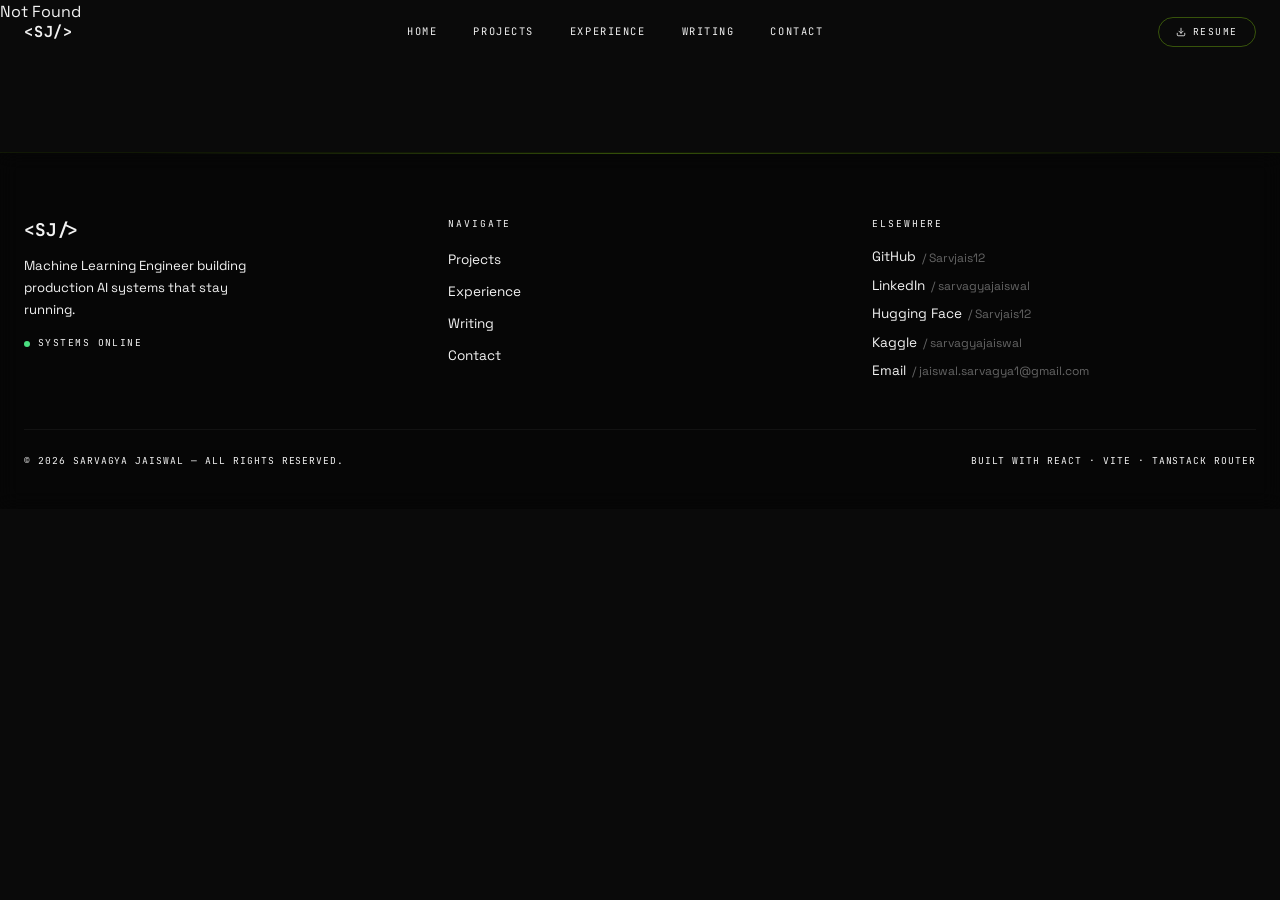
<file: index.html>
<!doctype html>
<html lang="en">
  <head>
    <meta charset="UTF-8" />
    <meta name="viewport" content="width=device-width, initial-scale=1.0" />
    <meta name="description" content="Sarvagya Jaiswal — Machine Learning Engineer. Building production AI systems: anomaly detection, RAG agents, computer vision, deployed live." />
    <meta property="og:title" content="Sarvagya Jaiswal — ML Engineer" />
    <meta property="og:description" content="Building production ML systems that stay running." />
    <meta property="og:type" content="website" />
    <meta name="twitter:card" content="summary_large_image" />
    <title>Sarvagya Jaiswal — ML Engineer</title>
    <link rel="icon" type="image/svg+xml" href="/favicon.svg" />
    <link rel="preconnect" href="https://fonts.googleapis.com" />
    <link rel="preconnect" href="https://fonts.gstatic.com" crossorigin />
    <script>
      // SPA routing redirect from 404.html
      (function() {
        var redirect = sessionStorage.redirect;
        delete sessionStorage.redirect;
        if (redirect && redirect !== location.href) {
          history.replaceState(null, null, redirect);
        }
      })();
    </script>
    <script type="module" crossorigin src="/assets/index-CLPbIf34.js"></script>
    <link rel="stylesheet" crossorigin href="/assets/index-EiNkLH3G.css">
  </head>
  <body>
    <div id="root"></div>
  </body>
</html>
</file>
<file: assets/index-EiNkLH3G.css>
@import"https://fonts.googleapis.com/css2?family=Space+Grotesk:wght@400;500;600;700;800&family=JetBrains+Mono:wght@400;500;700&display=swap";@layer theme,base,components,utilities;@layer theme{@theme default{ --font-sans: ui-sans-serif, system-ui, sans-serif, "Apple Color Emoji", "Segoe UI Emoji", "Segoe UI Symbol", "Noto Color Emoji"; --font-serif: ui-serif, Georgia, Cambria, "Times New Roman", Times, serif; --font-mono: ui-monospace, SFMono-Regular, Menlo, Monaco, Consolas, "Liberation Mono", "Courier New", monospace; --color-red-50: oklch(97.1% .013 17.38); --color-red-100: oklch(93.6% .032 17.717); --color-red-200: oklch(88.5% .062 18.334); --color-red-300: oklch(80.8% .114 19.571); --color-red-400: oklch(70.4% .191 22.216); --color-red-500: oklch(63.7% .237 25.331); --color-red-600: oklch(57.7% .245 27.325); --color-red-700: oklch(50.5% .213 27.518); --color-red-800: oklch(44.4% .177 26.899); --color-red-900: oklch(39.6% .141 25.723); --color-red-950: oklch(25.8% .092 26.042); --color-orange-50: oklch(98% .016 73.684); --color-orange-100: oklch(95.4% .038 75.164); --color-orange-200: oklch(90.1% .076 70.697); --color-orange-300: oklch(83.7% .128 66.29); --color-orange-400: oklch(75% .183 55.934); --color-orange-500: oklch(70.5% .213 47.604); --color-orange-600: oklch(64.6% .222 41.116); --color-orange-700: oklch(55.3% .195 38.402); --color-orange-800: oklch(47% .157 37.304); --color-orange-900: oklch(40.8% .123 38.172); --color-orange-950: oklch(26.6% .079 36.259); --color-amber-50: oklch(98.7% .022 95.277); --color-amber-100: oklch(96.2% .059 95.617); --color-amber-200: oklch(92.4% .12 95.746); --color-amber-300: oklch(87.9% .169 91.605); --color-amber-400: oklch(82.8% .189 84.429); --color-amber-500: oklch(76.9% .188 70.08); --color-amber-600: oklch(66.6% .179 58.318); --color-amber-700: oklch(55.5% .163 48.998); --color-amber-800: oklch(47.3% .137 46.201); --color-amber-900: oklch(41.4% .112 45.904); --color-amber-950: oklch(27.9% .077 45.635); --color-yellow-50: oklch(98.7% .026 102.212); --color-yellow-100: oklch(97.3% .071 103.193); --color-yellow-200: oklch(94.5% .129 101.54); --color-yellow-300: oklch(90.5% .182 98.111); --color-yellow-400: oklch(85.2% .199 91.936); --color-yellow-500: oklch(79.5% .184 86.047); --color-yellow-600: oklch(68.1% .162 75.834); --color-yellow-700: oklch(55.4% .135 66.442); --color-yellow-800: oklch(47.6% .114 61.907); --color-yellow-900: oklch(42.1% .095 57.708); --color-yellow-950: oklch(28.6% .066 53.813); --color-lime-50: oklch(98.6% .031 120.757); --color-lime-100: oklch(96.7% .067 122.328); --color-lime-200: oklch(93.8% .127 124.321); --color-lime-300: oklch(89.7% .196 126.665); --color-lime-400: oklch(84.1% .238 128.85); --color-lime-500: oklch(76.8% .233 130.85); --color-lime-600: oklch(64.8% .2 131.684); --color-lime-700: oklch(53.2% .157 131.589); --color-lime-800: oklch(45.3% .124 130.933); --color-lime-900: oklch(40.5% .101 131.063); --color-lime-950: oklch(27.4% .072 132.109); --color-green-50: oklch(98.2% .018 155.826); --color-green-100: oklch(96.2% .044 156.743); --color-green-200: oklch(92.5% .084 155.995); --color-green-300: oklch(87.1% .15 154.449); --color-green-400: oklch(79.2% .209 151.711); --color-green-500: oklch(72.3% .219 149.579); --color-green-600: oklch(62.7% .194 149.214); --color-green-700: oklch(52.7% .154 150.069); --color-green-800: oklch(44.8% .119 151.328); --color-green-900: oklch(39.3% .095 152.535); --color-green-950: oklch(26.6% .065 152.934); --color-emerald-50: oklch(97.9% .021 166.113); --color-emerald-100: oklch(95% .052 163.051); --color-emerald-200: oklch(90.5% .093 164.15); --color-emerald-300: oklch(84.5% .143 164.978); --color-emerald-400: oklch(76.5% .177 163.223); --color-emerald-500: oklch(69.6% .17 162.48); --color-emerald-600: oklch(59.6% .145 163.225); --color-emerald-700: oklch(50.8% .118 165.612); --color-emerald-800: oklch(43.2% .095 166.913); --color-emerald-900: oklch(37.8% .077 168.94); --color-emerald-950: oklch(26.2% .051 172.552); --color-teal-50: oklch(98.4% .014 180.72); --color-teal-100: oklch(95.3% .051 180.801); --color-teal-200: oklch(91% .096 180.426); --color-teal-300: oklch(85.5% .138 181.071); --color-teal-400: oklch(77.7% .152 181.912); --color-teal-500: oklch(70.4% .14 182.503); --color-teal-600: oklch(60% .118 184.704); --color-teal-700: oklch(51.1% .096 186.391); --color-teal-800: oklch(43.7% .078 188.216); --color-teal-900: oklch(38.6% .063 188.416); --color-teal-950: oklch(27.7% .046 192.524); --color-cyan-50: oklch(98.4% .019 200.873); --color-cyan-100: oklch(95.6% .045 203.388); --color-cyan-200: oklch(91.7% .08 205.041); --color-cyan-300: oklch(86.5% .127 207.078); --color-cyan-400: oklch(78.9% .154 211.53); --color-cyan-500: oklch(71.5% .143 215.221); --color-cyan-600: oklch(60.9% .126 221.723); --color-cyan-700: oklch(52% .105 223.128); --color-cyan-800: oklch(45% .085 224.283); --color-cyan-900: oklch(39.8% .07 227.392); --color-cyan-950: oklch(30.2% .056 229.695); --color-sky-50: oklch(97.7% .013 236.62); --color-sky-100: oklch(95.1% .026 236.824); --color-sky-200: oklch(90.1% .058 230.902); --color-sky-300: oklch(82.8% .111 230.318); --color-sky-400: oklch(74.6% .16 232.661); --color-sky-500: oklch(68.5% .169 237.323); --color-sky-600: oklch(58.8% .158 241.966); --color-sky-700: oklch(50% .134 242.749); --color-sky-800: oklch(44.3% .11 240.79); --color-sky-900: oklch(39.1% .09 240.876); --color-sky-950: oklch(29.3% .066 243.157); --color-blue-50: oklch(97% .014 254.604); --color-blue-100: oklch(93.2% .032 255.585); --color-blue-200: oklch(88.2% .059 254.128); --color-blue-300: oklch(80.9% .105 251.813); --color-blue-400: oklch(70.7% .165 254.624); --color-blue-500: oklch(62.3% .214 259.815); --color-blue-600: oklch(54.6% .245 262.881); --color-blue-700: oklch(48.8% .243 264.376); --color-blue-800: oklch(42.4% .199 265.638); --color-blue-900: oklch(37.9% .146 265.522); --color-blue-950: oklch(28.2% .091 267.935); --color-indigo-50: oklch(96.2% .018 272.314); --color-indigo-100: oklch(93% .034 272.788); --color-indigo-200: oklch(87% .065 274.039); --color-indigo-300: oklch(78.5% .115 274.713); --color-indigo-400: oklch(67.3% .182 276.935); --color-indigo-500: oklch(58.5% .233 277.117); --color-indigo-600: oklch(51.1% .262 276.966); --color-indigo-700: oklch(45.7% .24 277.023); --color-indigo-800: oklch(39.8% .195 277.366); --color-indigo-900: oklch(35.9% .144 278.697); --color-indigo-950: oklch(25.7% .09 281.288); --color-violet-50: oklch(96.9% .016 293.756); --color-violet-100: oklch(94.3% .029 294.588); --color-violet-200: oklch(89.4% .057 293.283); --color-violet-300: oklch(81.1% .111 293.571); --color-violet-400: oklch(70.2% .183 293.541); --color-violet-500: oklch(60.6% .25 292.717); --color-violet-600: oklch(54.1% .281 293.009); --color-violet-700: oklch(49.1% .27 292.581); --color-violet-800: oklch(43.2% .232 292.759); --color-violet-900: oklch(38% .189 293.745); --color-violet-950: oklch(28.3% .141 291.089); --color-purple-50: oklch(97.7% .014 308.299); --color-purple-100: oklch(94.6% .033 307.174); --color-purple-200: oklch(90.2% .063 306.703); --color-purple-300: oklch(82.7% .119 306.383); --color-purple-400: oklch(71.4% .203 305.504); --color-purple-500: oklch(62.7% .265 303.9); --color-purple-600: oklch(55.8% .288 302.321); --color-purple-700: oklch(49.6% .265 301.924); --color-purple-800: oklch(43.8% .218 303.724); --color-purple-900: oklch(38.1% .176 304.987); --color-purple-950: oklch(29.1% .149 302.717); --color-fuchsia-50: oklch(97.7% .017 320.058); --color-fuchsia-100: oklch(95.2% .037 318.852); --color-fuchsia-200: oklch(90.3% .076 319.62); --color-fuchsia-300: oklch(83.3% .145 321.434); --color-fuchsia-400: oklch(74% .238 322.16); --color-fuchsia-500: oklch(66.7% .295 322.15); --color-fuchsia-600: oklch(59.1% .293 322.896); --color-fuchsia-700: oklch(51.8% .253 323.949); --color-fuchsia-800: oklch(45.2% .211 324.591); --color-fuchsia-900: oklch(40.1% .17 325.612); --color-fuchsia-950: oklch(29.3% .136 325.661); --color-pink-50: oklch(97.1% .014 343.198); --color-pink-100: oklch(94.8% .028 342.258); --color-pink-200: oklch(89.9% .061 343.231); --color-pink-300: oklch(82.3% .12 346.018); --color-pink-400: oklch(71.8% .202 349.761); --color-pink-500: oklch(65.6% .241 354.308); --color-pink-600: oklch(59.2% .249 .584); --color-pink-700: oklch(52.5% .223 3.958); --color-pink-800: oklch(45.9% .187 3.815); --color-pink-900: oklch(40.8% .153 2.432); --color-pink-950: oklch(28.4% .109 3.907); --color-rose-50: oklch(96.9% .015 12.422); --color-rose-100: oklch(94.1% .03 12.58); --color-rose-200: oklch(89.2% .058 10.001); --color-rose-300: oklch(81% .117 11.638); --color-rose-400: oklch(71.2% .194 13.428); --color-rose-500: oklch(64.5% .246 16.439); --color-rose-600: oklch(58.6% .253 17.585); --color-rose-700: oklch(51.4% .222 16.935); --color-rose-800: oklch(45.5% .188 13.697); --color-rose-900: oklch(41% .159 10.272); --color-rose-950: oklch(27.1% .105 12.094); --color-slate-50: oklch(98.4% .003 247.858); --color-slate-100: oklch(96.8% .007 247.896); --color-slate-200: oklch(92.9% .013 255.508); --color-slate-300: oklch(86.9% .022 252.894); --color-slate-400: oklch(70.4% .04 256.788); --color-slate-500: oklch(55.4% .046 257.417); --color-slate-600: oklch(44.6% .043 257.281); --color-slate-700: oklch(37.2% .044 257.287); --color-slate-800: oklch(27.9% .041 260.031); --color-slate-900: oklch(20.8% .042 265.755); --color-slate-950: oklch(12.9% .042 264.695); --color-gray-50: oklch(98.5% .002 247.839); --color-gray-100: oklch(96.7% .003 264.542); --color-gray-200: oklch(92.8% .006 264.531); --color-gray-300: oklch(87.2% .01 258.338); --color-gray-400: oklch(70.7% .022 261.325); --color-gray-500: oklch(55.1% .027 264.364); --color-gray-600: oklch(44.6% .03 256.802); --color-gray-700: oklch(37.3% .034 259.733); --color-gray-800: oklch(27.8% .033 256.848); --color-gray-900: oklch(21% .034 264.665); --color-gray-950: oklch(13% .028 261.692); --color-zinc-50: oklch(98.5% 0 0); --color-zinc-100: oklch(96.7% .001 286.375); --color-zinc-200: oklch(92% .004 286.32); --color-zinc-300: oklch(87.1% .006 286.286); --color-zinc-400: oklch(70.5% .015 286.067); --color-zinc-500: oklch(55.2% .016 285.938); --color-zinc-600: oklch(44.2% .017 285.786); --color-zinc-700: oklch(37% .013 285.805); --color-zinc-800: oklch(27.4% .006 286.033); --color-zinc-900: oklch(21% .006 285.885); --color-zinc-950: oklch(14.1% .005 285.823); --color-neutral-50: oklch(98.5% 0 0); --color-neutral-100: oklch(97% 0 0); --color-neutral-200: oklch(92.2% 0 0); --color-neutral-300: oklch(87% 0 0); --color-neutral-400: oklch(70.8% 0 0); --color-neutral-500: oklch(55.6% 0 0); --color-neutral-600: oklch(43.9% 0 0); --color-neutral-700: oklch(37.1% 0 0); --color-neutral-800: oklch(26.9% 0 0); --color-neutral-900: oklch(20.5% 0 0); --color-neutral-950: oklch(14.5% 0 0); --color-stone-50: oklch(98.5% .001 106.423); --color-stone-100: oklch(97% .001 106.424); --color-stone-200: oklch(92.3% .003 48.717); --color-stone-300: oklch(86.9% .005 56.366); --color-stone-400: oklch(70.9% .01 56.259); --color-stone-500: oklch(55.3% .013 58.071); --color-stone-600: oklch(44.4% .011 73.639); --color-stone-700: oklch(37.4% .01 67.558); --color-stone-800: oklch(26.8% .007 34.298); --color-stone-900: oklch(21.6% .006 56.043); --color-stone-950: oklch(14.7% .004 49.25); --color-mauve-50: oklch(98.5% 0 0); --color-mauve-100: oklch(96% .003 325.6); --color-mauve-200: oklch(92.2% .005 325.62); --color-mauve-300: oklch(86.5% .012 325.68); --color-mauve-400: oklch(71.1% .019 323.02); --color-mauve-500: oklch(54.2% .034 322.5); --color-mauve-600: oklch(43.5% .029 321.78); --color-mauve-700: oklch(36.4% .029 323.89); --color-mauve-800: oklch(26.3% .024 320.12); --color-mauve-900: oklch(21.2% .019 322.12); --color-mauve-950: oklch(14.5% .008 326); --color-olive-50: oklch(98.8% .003 106.5); --color-olive-100: oklch(96.6% .005 106.5); --color-olive-200: oklch(93% .007 106.5); --color-olive-300: oklch(88% .011 106.6); --color-olive-400: oklch(73.7% .021 106.9); --color-olive-500: oklch(58% .031 107.3); --color-olive-600: oklch(46.6% .025 107.3); --color-olive-700: oklch(39.4% .023 107.4); --color-olive-800: oklch(28.6% .016 107.4); --color-olive-900: oklch(22.8% .013 107.4); --color-olive-950: oklch(15.3% .006 107.1); --color-mist-50: oklch(98.7% .002 197.1); --color-mist-100: oklch(96.3% .002 197.1); --color-mist-200: oklch(92.5% .005 214.3); --color-mist-300: oklch(87.2% .007 219.6); --color-mist-400: oklch(72.3% .014 214.4); --color-mist-500: oklch(56% .021 213.5); --color-mist-600: oklch(45% .017 213.2); --color-mist-700: oklch(37.8% .015 216); --color-mist-800: oklch(27.5% .011 216.9); --color-mist-900: oklch(21.8% .008 223.9); --color-mist-950: oklch(14.8% .004 228.8); --color-taupe-50: oklch(98.6% .002 67.8); --color-taupe-100: oklch(96% .002 17.2); --color-taupe-200: oklch(92.2% .005 34.3); --color-taupe-300: oklch(86.8% .007 39.5); --color-taupe-400: oklch(71.4% .014 41.2); --color-taupe-500: oklch(54.7% .021 43.1); --color-taupe-600: oklch(43.8% .017 39.3); --color-taupe-700: oklch(36.7% .016 35.7); --color-taupe-800: oklch(26.8% .011 36.5); --color-taupe-900: oklch(21.4% .009 43.1); --color-taupe-950: oklch(14.7% .004 49.3); --color-black: #000; --color-white: #fff; --spacing: .25rem; --breakpoint-sm: 40rem; --breakpoint-md: 48rem; --breakpoint-lg: 64rem; --breakpoint-xl: 80rem; --breakpoint-2xl: 96rem; --container-3xs: 16rem; --container-2xs: 18rem; --container-xs: 20rem; --container-sm: 24rem; --container-md: 28rem; --container-lg: 32rem; --container-xl: 36rem; --container-2xl: 42rem; --container-3xl: 48rem; --container-4xl: 56rem; --container-5xl: 64rem; --container-6xl: 72rem; --container-7xl: 80rem; --text-xs: .75rem; --text-xs--line-height: calc(1 / .75); --text-sm: .875rem; --text-sm--line-height: calc(1.25 / .875); --text-base: 1rem; --text-base--line-height: 1.5 ; --text-lg: 1.125rem; --text-lg--line-height: calc(1.75 / 1.125); --text-xl: 1.25rem; --text-xl--line-height: calc(1.75 / 1.25); --text-2xl: 1.5rem; --text-2xl--line-height: calc(2 / 1.5); --text-3xl: 1.875rem; --text-3xl--line-height: 1.2 ; --text-4xl: 2.25rem; --text-4xl--line-height: calc(2.5 / 2.25); --text-5xl: 3rem; --text-5xl--line-height: 1; --text-6xl: 3.75rem; --text-6xl--line-height: 1; --text-7xl: 4.5rem; --text-7xl--line-height: 1; --text-8xl: 6rem; --text-8xl--line-height: 1; --text-9xl: 8rem; --text-9xl--line-height: 1; --font-weight-thin: 100; --font-weight-extralight: 200; --font-weight-light: 300; --font-weight-normal: 400; --font-weight-medium: 500; --font-weight-semibold: 600; --font-weight-bold: 700; --font-weight-extrabold: 800; --font-weight-black: 900; --tracking-tighter: -.05em; --tracking-tight: -.025em; --tracking-normal: 0em; --tracking-wide: .025em; --tracking-wider: .05em; --tracking-widest: .1em; --leading-tight: 1.25; --leading-snug: 1.375; --leading-normal: 1.5; --leading-relaxed: 1.625; --leading-loose: 2; --radius-xs: .125rem; --radius-sm: .25rem; --radius-md: .375rem; --radius-lg: .5rem; --radius-xl: .75rem; --radius-2xl: 1rem; --radius-3xl: 1.5rem; --radius-4xl: 2rem; --shadow-2xs: 0 1px rgb(0 0 0 / .05); --shadow-xs: 0 1px 2px 0 rgb(0 0 0 / .05); --shadow-sm: 0 1px 3px 0 rgb(0 0 0 / .1), 0 1px 2px -1px rgb(0 0 0 / .1); --shadow-md: 0 4px 6px -1px rgb(0 0 0 / .1), 0 2px 4px -2px rgb(0 0 0 / .1); --shadow-lg: 0 10px 15px -3px rgb(0 0 0 / .1), 0 4px 6px -4px rgb(0 0 0 / .1); --shadow-xl: 0 20px 25px -5px rgb(0 0 0 / .1), 0 8px 10px -6px rgb(0 0 0 / .1); --shadow-2xl: 0 25px 50px -12px rgb(0 0 0 / .25); --inset-shadow-2xs: inset 0 1px rgb(0 0 0 / .05); --inset-shadow-xs: inset 0 1px 1px rgb(0 0 0 / .05); --inset-shadow-sm: inset 0 2px 4px rgb(0 0 0 / .05); --drop-shadow-xs: 0 1px 1px rgb(0 0 0 / .05); --drop-shadow-sm: 0 1px 2px rgb(0 0 0 / .15); --drop-shadow-md: 0 3px 3px rgb(0 0 0 / .12); --drop-shadow-lg: 0 4px 4px rgb(0 0 0 / .15); --drop-shadow-xl: 0 9px 7px rgb(0 0 0 / .1); --drop-shadow-2xl: 0 25px 25px rgb(0 0 0 / .15); --text-shadow-2xs: 0px 1px 0px rgb(0 0 0 / .15); --text-shadow-xs: 0px 1px 1px rgb(0 0 0 / .2); --text-shadow-sm: 0px 1px 0px rgb(0 0 0 / .075), 0px 1px 1px rgb(0 0 0 / .075), 0px 2px 2px rgb(0 0 0 / .075); --text-shadow-md: 0px 1px 1px rgb(0 0 0 / .1), 0px 1px 2px rgb(0 0 0 / .1), 0px 2px 4px rgb(0 0 0 / .1); --text-shadow-lg: 0px 1px 2px rgb(0 0 0 / .1), 0px 3px 2px rgb(0 0 0 / .1), 0px 4px 8px rgb(0 0 0 / .1); --ease-in: cubic-bezier(.4, 0, 1, 1); --ease-out: cubic-bezier(0, 0, .2, 1); --ease-in-out: cubic-bezier(.4, 0, .2, 1); --animate-spin: spin 1s linear infinite; --animate-ping: ping 1s cubic-bezier(0, 0, .2, 1) infinite; --animate-pulse: pulse 2s cubic-bezier(.4, 0, .6, 1) infinite; --animate-bounce: bounce 1s infinite; @keyframes spin { to { transform: rotate(360deg); } } @keyframes ping { 75%, 100% { transform: scale(2); opacity: 0; } } @keyframes pulse { 50% { opacity: .5; } } @keyframes bounce { 0%, 100% { transform: translateY(-25%); animation-timing-function: cubic-bezier(.8, 0, 1, 1); } 50% { transform: none; animation-timing-function: cubic-bezier(0, 0, .2, 1); } } --blur-xs: 4px; --blur-sm: 8px; --blur-md: 12px; --blur-lg: 16px; --blur-xl: 24px; --blur-2xl: 40px; --blur-3xl: 64px; --perspective-dramatic: 100px; --perspective-near: 300px; --perspective-normal: 500px; --perspective-midrange: 800px; --perspective-distant: 1200px; --aspect-video: 16 / 9; --default-transition-duration: .15s; --default-transition-timing-function: cubic-bezier(.4, 0, .2, 1); --default-font-family: --theme(--font-sans, initial); --default-font-feature-settings: --theme( --font-sans--font-feature-settings, initial ); --default-font-variation-settings: --theme( --font-sans--font-variation-settings, initial ); --default-mono-font-family: --theme(--font-mono, initial); --default-mono-font-feature-settings: --theme( --font-mono--font-feature-settings, initial ); --default-mono-font-variation-settings: --theme( --font-mono--font-variation-settings, initial ); }@theme default inline reference{ --blur: 8px; --shadow: 0 1px 3px 0 rgb(0 0 0 / .1), 0 1px 2px -1px rgb(0 0 0 / .1); --shadow-inner: inset 0 2px 4px 0 rgb(0 0 0 / .05); --drop-shadow: 0 1px 2px rgb(0 0 0 / .1), 0 1px 1px rgb(0 0 0 / .06); --radius: .25rem; --max-width-prose: 65ch; }}@layer base{*,:after,:before,::backdrop,::file-selector-button{box-sizing:border-box;margin:0;padding:0;border:0 solid}html,:host{line-height:1.5;-webkit-text-size-adjust:100%;tab-size:4;font-family:--theme(--default-font-family,ui-sans-serif,system-ui,sans-serif,"Apple Color Emoji","Segoe UI Emoji","Segoe UI Symbol","Noto Color Emoji");font-feature-settings:--theme(--default-font-feature-settings,normal);font-variation-settings:--theme(--default-font-variation-settings,normal);-webkit-tap-highlight-color:transparent}hr{height:0;color:inherit;border-top-width:1px}abbr:where([title]){-webkit-text-decoration:underline dotted;text-decoration:underline dotted}h1,h2,h3,h4,h5,h6{font-size:inherit;font-weight:inherit}a{color:inherit;-webkit-text-decoration:inherit;text-decoration:inherit}b,strong{font-weight:bolder}code,kbd,samp,pre{font-family:--theme(--default-mono-font-family,ui-monospace,SFMono-Regular,Menlo,Monaco,Consolas,"Liberation Mono","Courier New",monospace);font-feature-settings:--theme(--default-mono-font-feature-settings,normal);font-variation-settings:--theme(--default-mono-font-variation-settings,normal);font-size:1em}small{font-size:80%}sub,sup{font-size:75%;line-height:0;position:relative;vertical-align:baseline}sub{bottom:-.25em}sup{top:-.5em}table{text-indent:0;border-color:inherit;border-collapse:collapse}:-moz-focusring{outline:auto}progress{vertical-align:baseline}summary{display:list-item}ol,ul,menu{list-style:none}img,svg,video,canvas,audio,iframe,embed,object{display:block;vertical-align:middle}img,video{max-width:100%;height:auto}button,input,select,optgroup,textarea,::file-selector-button{font:inherit;font-feature-settings:inherit;font-variation-settings:inherit;letter-spacing:inherit;color:inherit;border-radius:0;background-color:transparent;opacity:1}:where(select:is([multiple],[size])) optgroup{font-weight:bolder}:where(select:is([multiple],[size])) optgroup option{padding-inline-start:20px}::file-selector-button{margin-inline-end:4px}::placeholder{opacity:1}@supports (not (-webkit-appearance: -apple-pay-button)) or (contain-intrinsic-size: 1px){::placeholder{color:color-mix(in oklab,currentcolor 50%,transparent)}}textarea{resize:vertical}::-webkit-search-decoration{-webkit-appearance:none}::-webkit-date-and-time-value{min-height:1lh;text-align:inherit}::-webkit-datetime-edit{display:inline-flex}::-webkit-datetime-edit-fields-wrapper{padding:0}::-webkit-datetime-edit,::-webkit-datetime-edit-year-field,::-webkit-datetime-edit-month-field,::-webkit-datetime-edit-day-field,::-webkit-datetime-edit-hour-field,::-webkit-datetime-edit-minute-field,::-webkit-datetime-edit-second-field,::-webkit-datetime-edit-millisecond-field,::-webkit-datetime-edit-meridiem-field{padding-block:0}::-webkit-calendar-picker-indicator{line-height:1}:-moz-ui-invalid{box-shadow:none}button,input:where([type=button],[type=reset],[type=submit]),::file-selector-button{appearance:button}::-webkit-inner-spin-button,::-webkit-outer-spin-button{height:auto}[hidden]:where(:not([hidden=until-found])){display:none!important}}@layer utilities{@tailwind utilities;}@property --tw-animation-delay{syntax:"*";inherits:false;initial-value:0s}@property --tw-animation-direction{syntax:"*";inherits:false;initial-value:normal}@property --tw-animation-duration{syntax:"*";inherits:false}@property --tw-animation-fill-mode{syntax:"*";inherits:false;initial-value:none}@property --tw-animation-iteration-count{syntax:"*";inherits:false;initial-value:1}@property --tw-enter-blur{syntax:"*";inherits:false;initial-value:0}@property --tw-enter-opacity{syntax:"*";inherits:false;initial-value:1}@property --tw-enter-rotate{syntax:"*";inherits:false;initial-value:0}@property --tw-enter-scale{syntax:"*";inherits:false;initial-value:1}@property --tw-enter-translate-x{syntax:"*";inherits:false;initial-value:0}@property --tw-enter-translate-y{syntax:"*";inherits:false;initial-value:0}@property --tw-exit-blur{syntax:"*";inherits:false;initial-value:0}@property --tw-exit-opacity{syntax:"*";inherits:false;initial-value:1}@property --tw-exit-rotate{syntax:"*";inherits:false;initial-value:0}@property --tw-exit-scale{syntax:"*";inherits:false;initial-value:1}@property --tw-exit-translate-x{syntax:"*";inherits:false;initial-value:0}@property --tw-exit-translate-y{syntax:"*";inherits:false;initial-value:0}@theme inline{--animation-delay-0: 0s; --animation-delay-75: 75ms; --animation-delay-100: .1s; --animation-delay-150: .15s; --animation-delay-200: .2s; --animation-delay-300: .3s; --animation-delay-500: .5s; --animation-delay-700: .7s; --animation-delay-1000: 1s; --animation-repeat-0: 0; --animation-repeat-1: 1; --animation-repeat-infinite: infinite; --animation-direction-normal: normal; --animation-direction-reverse: reverse; --animation-direction-alternate: alternate; --animation-direction-alternate-reverse: alternate-reverse; --animation-fill-mode-none: none; --animation-fill-mode-forwards: forwards; --animation-fill-mode-backwards: backwards; --animation-fill-mode-both: both; --percentage-0: 0; --percentage-5: .05; --percentage-10: .1; --percentage-15: .15; --percentage-20: .2; --percentage-25: .25; --percentage-30: .3; --percentage-35: .35; --percentage-40: .4; --percentage-45: .45; --percentage-50: .5; --percentage-55: .55; --percentage-60: .6; --percentage-65: .65; --percentage-70: .7; --percentage-75: .75; --percentage-80: .8; --percentage-85: .85; --percentage-90: .9; --percentage-95: .95; --percentage-100: 1; --percentage-translate-full: 1; --animate-in: enter var(--tw-animation-duration,var(--tw-duration,.15s))var(--tw-ease,ease)var(--tw-animation-delay,0s)var(--tw-animation-iteration-count,1)var(--tw-animation-direction,normal)var(--tw-animation-fill-mode,none); --animate-out: exit var(--tw-animation-duration,var(--tw-duration,.15s))var(--tw-ease,ease)var(--tw-animation-delay,0s)var(--tw-animation-iteration-count,1)var(--tw-animation-direction,normal)var(--tw-animation-fill-mode,none); @keyframes enter { from { opacity: var(--tw-enter-opacity,1); transform: translate3d(var(--tw-enter-translate-x,0),var(--tw-enter-translate-y,0),0)scale3d(var(--tw-enter-scale,1),var(--tw-enter-scale,1),var(--tw-enter-scale,1))rotate(var(--tw-enter-rotate,0)); filter: blur(var(--tw-enter-blur,0)); }}@keyframes exit { to { opacity: var(--tw-exit-opacity,1); transform: translate3d(var(--tw-exit-translate-x,0),var(--tw-exit-translate-y,0),0)scale3d(var(--tw-exit-scale,1),var(--tw-exit-scale,1),var(--tw-exit-scale,1))rotate(var(--tw-exit-rotate,0)); filter: blur(var(--tw-exit-blur,0)); }}--animate-accordion-down: accordion-down var(--tw-animation-duration,var(--tw-duration,.2s))var(--tw-ease,ease-out)var(--tw-animation-delay,0s)var(--tw-animation-iteration-count,1)var(--tw-animation-direction,normal)var(--tw-animation-fill-mode,none); --animate-accordion-up: accordion-up var(--tw-animation-duration,var(--tw-duration,.2s))var(--tw-ease,ease-out)var(--tw-animation-delay,0s)var(--tw-animation-iteration-count,1)var(--tw-animation-direction,normal)var(--tw-animation-fill-mode,none); --animate-collapsible-down: collapsible-down var(--tw-animation-duration,var(--tw-duration,.2s))var(--tw-ease,ease-out)var(--tw-animation-delay,0s)var(--tw-animation-iteration-count,1)var(--tw-animation-direction,normal)var(--tw-animation-fill-mode,none); --animate-collapsible-up: collapsible-up var(--tw-animation-duration,var(--tw-duration,.2s))var(--tw-ease,ease-out)var(--tw-animation-delay,0s)var(--tw-animation-iteration-count,1)var(--tw-animation-direction,normal)var(--tw-animation-fill-mode,none); @keyframes accordion-down { from { height: 0; }to { height: var(--radix-accordion-content-height,var(--bits-accordion-content-height,var(--reka-accordion-content-height,var(--kb-accordion-content-height,var(--ngp-accordion-content-height,auto))))); }}@keyframes accordion-up { from { height: var(--radix-accordion-content-height,var(--bits-accordion-content-height,var(--reka-accordion-content-height,var(--kb-accordion-content-height,var(--ngp-accordion-content-height,auto))))); }to { height: 0; }}@keyframes collapsible-down { from { height: 0; }to { height: var(--radix-collapsible-content-height,var(--bits-collapsible-content-height,var(--reka-collapsible-content-height,var(--kb-collapsible-content-height,auto)))); }}@keyframes collapsible-up { from { height: var(--radix-collapsible-content-height,var(--bits-collapsible-content-height,var(--reka-collapsible-content-height,var(--kb-collapsible-content-height,auto)))); }to { height: 0; }}--animate-caret-blink: caret-blink 1.25s ease-out infinite; @keyframes caret-blink { 0%,70%,100% { opacity: 1; }20%,50% { opacity: 0; }}}@utility animation-duration-*{--tw-animation-duration: calc(--value(number)*1ms) ; --tw-animation-duration: --value(--animation-duration-*,[duration],"initial",[*]); animation-duration: calc(--value(number)*1ms) ; animation-duration: --value(--animation-duration-*,[duration],"initial",[*]);}@utility delay-*{animation-delay: calc(--value(number)*1ms) ; animation-delay: --value(--animation-delay-*,[duration],"initial",[*]); --tw-animation-delay: calc(--value(number)*1ms) ; --tw-animation-delay: --value(--animation-delay-*,[duration],"initial",[*]);}@utility repeat-*{animation-iteration-count: --value(--animation-repeat-*,number,"initial",[*]); --tw-animation-iteration-count: --value(--animation-repeat-*,number,"initial",[*]);}@utility direction-*{animation-direction: --value(--animation-direction-*,"initial",[*]); --tw-animation-direction: --value(--animation-direction-*,"initial",[*]);}@utility fill-mode-*{animation-fill-mode: --value(--animation-fill-mode-*,"initial",[*]); --tw-animation-fill-mode: --value(--animation-fill-mode-*,"initial",[*]);}@utility running{animation-play-state: running;}@utility paused{animation-play-state: paused;}@utility play-state-*{animation-play-state: --value("initial",[*]);}@utility blur-in{--tw-enter-blur: 20px;}@utility blur-in-*{--tw-enter-blur: calc(--value(number)*1px) ; --tw-enter-blur: --value(--blur-*,[*]);}@utility blur-out{--tw-exit-blur: 20px;}@utility blur-out-*{--tw-exit-blur: calc(--value(number)*1px) ; --tw-exit-blur: --value(--blur-*,[*]);}@utility fade-in{--tw-enter-opacity: 0;}@utility fade-in-*{--tw-enter-opacity: calc(--value(number)*.01) ; --tw-enter-opacity: --value(--percentage-*,[*]);}@utility fade-out{--tw-exit-opacity: 0;}@utility fade-out-*{--tw-exit-opacity: calc(--value(number)*.01) ; --tw-exit-opacity: --value(--percentage-*,[*]);}@utility zoom-in{--tw-enter-scale: 0;}@utility zoom-in-*{--tw-enter-scale: calc(--value(number)*1%) ; --tw-enter-scale: --value(ratio) ; --tw-enter-scale: --value(--percentage-*,[*]);}@utility -zoom-in-*{--tw-enter-scale: calc(--value(number)*-1%) ; --tw-enter-scale: calc(--value(ratio)*-1) ; --tw-enter-scale: --value(--percentage-*,[*]);}@utility zoom-out{--tw-exit-scale: 0;}@utility zoom-out-*{--tw-exit-scale: calc(--value(number)*1%) ; --tw-exit-scale: --value(ratio) ; --tw-exit-scale: --value(--percentage-*,[*]);}@utility -zoom-out-*{--tw-exit-scale: calc(--value(number)*-1%) ; --tw-exit-scale: calc(--value(ratio)*-1) ; --tw-exit-scale: --value(--percentage-*,[*]);}@utility spin-in{--tw-enter-rotate: 30deg;}@utility spin-in-*{--tw-enter-rotate: calc(--value(number)*1deg) ; --tw-enter-rotate: calc(--value(ratio)*360deg) ; --tw-enter-rotate: --value(--rotate-*,[*]);}@utility -spin-in{--tw-enter-rotate: -30deg;}@utility -spin-in-*{--tw-enter-rotate: calc(--value(number)*-1deg) ; --tw-enter-rotate: calc(--value(ratio)*-360deg) ; --tw-enter-rotate: --value(--rotate-*,[*]);}@utility spin-out{--tw-exit-rotate: 30deg;}@utility spin-out-*{--tw-exit-rotate: calc(--value(number)*1deg) ; --tw-exit-rotate: calc(--value(ratio)*360deg) ; --tw-exit-rotate: --value(--rotate-*,[*]);}@utility -spin-out{--tw-exit-rotate: -30deg;}@utility -spin-out-*{--tw-exit-rotate: calc(--value(number)*-1deg) ; --tw-exit-rotate: calc(--value(ratio)*-360deg) ; --tw-exit-rotate: --value(--rotate-*,[*]);}@utility slide-in-from-top{--tw-enter-translate-y: -100%;}@utility slide-in-from-top-*{--tw-enter-translate-y: calc(--value(integer)*var(--spacing)*-1); --tw-enter-translate-y: calc(--value(--percentage-*,--percentage-translate-*)*-100%) ; --tw-enter-translate-y: calc(--value(ratio)*-100%) ; --tw-enter-translate-y: calc(--value(--translate-*,[percentage],[length])*-1) ;}@utility slide-in-from-bottom{--tw-enter-translate-y: 100%;}@utility slide-in-from-bottom-*{--tw-enter-translate-y: calc(--value(integer)*var(--spacing)); --tw-enter-translate-y: calc(--value(--percentage-*,--percentage-translate-*)*100%) ; --tw-enter-translate-y: calc(--value(ratio)*100%) ; --tw-enter-translate-y: --value(--translate-*,[percentage],[length]);}@utility slide-in-from-left{--tw-enter-translate-x: -100%;}@utility slide-in-from-left-*{--tw-enter-translate-x: calc(--value(integer)*var(--spacing)*-1); --tw-enter-translate-x: calc(--value(--percentage-*,--percentage-translate-*)*-100%) ; --tw-enter-translate-x: calc(--value(ratio)*-100%) ; --tw-enter-translate-x: calc(--value(--translate-*,[percentage],[length])*-1) ;}@utility slide-in-from-right{--tw-enter-translate-x: 100%;}@utility slide-in-from-right-*{--tw-enter-translate-x: calc(--value(integer)*var(--spacing)); --tw-enter-translate-x: calc(--value(--percentage-*,--percentage-translate-*)*100%) ; --tw-enter-translate-x: calc(--value(ratio)*100%) ; --tw-enter-translate-x: --value(--translate-*,[percentage],[length]);}@utility slide-in-from-start{&:dir(ltr){ --tw-enter-translate-x: -100%; }&:dir(rtl){ --tw-enter-translate-x: 100%; }}@utility slide-in-from-start-*{&:where(:dir(ltr),[dir="ltr"],[dir="ltr"]*){ --tw-enter-translate-x: calc(--value(integer)*var(--spacing)*-1); --tw-enter-translate-x: calc(--value(--percentage-*,--percentage-translate-*)*-100%) ; --tw-enter-translate-x: calc(--value(ratio)*-100%) ; --tw-enter-translate-x: calc(--value(--translate-*,[percentage],[length])*-1) ; }&:where(:dir(rtl),[dir="rtl"],[dir="rtl"]*){ --tw-enter-translate-x: calc(--value(integer)*var(--spacing)); --tw-enter-translate-x: calc(--value(--percentage-*,--percentage-translate-*)*100%) ; --tw-enter-translate-x: calc(--value(ratio)*100%) ; --tw-enter-translate-x: --value(--translate-*,[percentage],[length]); }}@utility slide-in-from-end{&:dir(ltr){ --tw-enter-translate-x: 100%; }&:dir(rtl){ --tw-enter-translate-x: -100%; }}@utility slide-in-from-end-*{&:where(:dir(ltr),[dir="ltr"],[dir="ltr"]*){ --tw-enter-translate-x: calc(--value(integer)*var(--spacing)); --tw-enter-translate-x: calc(--value(--percentage-*,--percentage-translate-*)*100%) ; --tw-enter-translate-x: calc(--value(ratio)*100%) ; --tw-enter-translate-x: --value(--translate-*,[percentage],[length]); }&:where(:dir(rtl),[dir="rtl"],[dir="rtl"]*){ --tw-enter-translate-x: calc(--value(integer)*var(--spacing)*-1); --tw-enter-translate-x: calc(--value(--percentage-*,--percentage-translate-*)*-100%) ; --tw-enter-translate-x: calc(--value(ratio)*-100%) ; --tw-enter-translate-x: calc(--value(--translate-*,[percentage],[length])*-1) ; }}@utility slide-out-to-top{--tw-exit-translate-y: -100%;}@utility slide-out-to-top-*{--tw-exit-translate-y: calc(--value(integer)*var(--spacing)*-1); --tw-exit-translate-y: calc(--value(--percentage-*,--percentage-translate-*)*-100%) ; --tw-exit-translate-y: calc(--value(ratio)*-100%) ; --tw-exit-translate-y: calc(--value(--translate-*,[percentage],[length])*-1) ;}@utility slide-out-to-bottom{--tw-exit-translate-y: 100%;}@utility slide-out-to-bottom-*{--tw-exit-translate-y: calc(--value(integer)*var(--spacing)); --tw-exit-translate-y: calc(--value(--percentage-*,--percentage-translate-*)*100%) ; --tw-exit-translate-y: calc(--value(ratio)*100%) ; --tw-exit-translate-y: --value(--translate-*,[percentage],[length]);}@utility slide-out-to-left{--tw-exit-translate-x: -100%;}@utility slide-out-to-left-*{--tw-exit-translate-x: calc(--value(integer)*var(--spacing)*-1); --tw-exit-translate-x: calc(--value(--percentage-*,--percentage-translate-*)*-100%) ; --tw-exit-translate-x: calc(--value(ratio)*-100%) ; --tw-exit-translate-x: calc(--value(--translate-*,[percentage],[length])*-1) ;}@utility slide-out-to-right{--tw-exit-translate-x: 100%;}@utility slide-out-to-right-*{--tw-exit-translate-x: calc(--value(integer)*var(--spacing)); --tw-exit-translate-x: calc(--value(--percentage-*,--percentage-translate-*)*100%) ; --tw-exit-translate-x: calc(--value(ratio)*100%) ; --tw-exit-translate-x: --value(--translate-*,[percentage],[length]);}@utility slide-out-to-start{&:dir(ltr){ --tw-exit-translate-x: -100%; }&:dir(rtl){ --tw-exit-translate-x: 100%; }}@utility slide-out-to-start-*{&:where(:dir(ltr),[dir="ltr"],[dir="ltr"]*){ --tw-exit-translate-x: calc(--value(integer)*var(--spacing)*-1); --tw-exit-translate-x: calc(--value(--percentage-*,--percentage-translate-*)*-100%) ; --tw-exit-translate-x: calc(--value(ratio)*-100%) ; --tw-exit-translate-x: calc(--value(--translate-*,[percentage],[length])*-1) ; }&:where(:dir(rtl),[dir="rtl"],[dir="rtl"]*){ --tw-exit-translate-x: calc(--value(integer)*var(--spacing)); --tw-exit-translate-x: calc(--value(--percentage-*,--percentage-translate-*)*100%) ; --tw-exit-translate-x: calc(--value(ratio)*100%) ; --tw-exit-translate-x: --value(--translate-*,[percentage],[length]); }}@utility slide-out-to-end{&:dir(ltr){ --tw-exit-translate-x: 100%; }&:dir(rtl){ --tw-exit-translate-x: -100%; }}@utility slide-out-to-end-*{&:where(:dir(ltr),[dir="ltr"],[dir="ltr"]*){ --tw-exit-translate-x: calc(--value(integer)*var(--spacing)); --tw-exit-translate-x: calc(--value(--percentage-*,--percentage-translate-*)*100%) ; --tw-exit-translate-x: calc(--value(ratio)*100%) ; --tw-exit-translate-x: --value(--translate-*,[percentage],[length]); }&:where(:dir(rtl),[dir="rtl"],[dir="rtl"]*){ --tw-exit-translate-x: calc(--value(integer)*var(--spacing)*-1); --tw-exit-translate-x: calc(--value(--percentage-*,--percentage-translate-*)*-100%) ; --tw-exit-translate-x: calc(--value(ratio)*-100%) ; --tw-exit-translate-x: calc(--value(--translate-*,[percentage],[length])*-1) ; }}:root{--background: 0 0% 4%;--foreground: 0 0% 95%;--primary: 83 100% 54%;--primary-foreground: 0 0% 4%;--muted: 0 0% 12%;--muted-foreground: 0 0% 55%;--border: 0 0% 14%;--surface: rgba(255, 255, 255, .03);--surface-elevated: rgba(255, 255, 255, .06);--font-display: "Space Grotesk", sans-serif;--font-mono: "JetBrains Mono", monospace;--radius: 12px}*{box-sizing:border-box;margin:0;padding:0}html{scroll-behavior:auto;-webkit-font-smoothing:antialiased;-moz-osx-font-smoothing:grayscale}body{background-color:#0a0a0a;color:hsl(var(--foreground));font-family:var(--font-display);cursor:none;overflow-x:hidden}*,*:before,*:after{cursor:none!important}a,button,[role=button]{cursor:none!important}::selection{background:#a3ff1240;color:#fff}::-webkit-scrollbar{width:4px}::-webkit-scrollbar-track{background:#0a0a0a}::-webkit-scrollbar-thumb{background:#a3ff1233;border-radius:999px}::-webkit-scrollbar-thumb:hover{background:#a3ff1266}.font-display{font-family:var(--font-display)}.font-mono{font-family:var(--font-mono)}.text-primary{color:#a3ff12}.text-muted-foreground{color:hsl(var(--muted-foreground))}.text-foreground{color:hsl(var(--foreground))}.text-gradient{background:linear-gradient(135deg,#a3ff12,#22d3ee);-webkit-background-clip:text;-webkit-text-fill-color:transparent;background-clip:text}.bg-surface{background:var(--surface)}.bg-surface-elevated{background:var(--surface-elevated)}.bg-background{background:#0a0a0a}.bg-primary{background:#a3ff12}.border-border{border-color:hsl(var(--border))}.border-primary{border-color:#a3ff12}.text-balance{text-wrap:balance}.hidden{display:none}.flex{display:flex}.grid{display:grid}.inline-flex{display:inline-flex}.block{display:block}.items-center{align-items:center}.items-start{align-items:flex-start}.items-end{align-items:flex-end}.justify-between{justify-content:space-between}.justify-center{justify-content:center}.flex-col{flex-direction:column}.flex-1{flex:1}.flex-wrap{flex-wrap:wrap}.flex-shrink-0{flex-shrink:0}.gap-1{gap:.25rem}.gap-1\.5{gap:.375rem}.gap-2{gap:.5rem}.gap-2\.5{gap:.625rem}.gap-3{gap:.75rem}.gap-4{gap:1rem}.gap-5{gap:1.25rem}.gap-6{gap:1.5rem}.gap-8{gap:2rem}.gap-10{gap:2.5rem}.gap-16{gap:4rem}.space-y-8>*+*{margin-top:2rem}.space-y-2>*+*{margin-top:.5rem}.space-y-3>*+*{margin-top:.75rem}.mt-1{margin-top:.25rem}.mt-1\.5{margin-top:.375rem}.mt-2{margin-top:.5rem}.mt-3{margin-top:.75rem}.mt-4{margin-top:1rem}.mt-5{margin-top:1.25rem}.mt-6{margin-top:1.5rem}.mt-8{margin-top:2rem}.mt-10{margin-top:2.5rem}.mt-12{margin-top:3rem}.mt-14{margin-top:3.5rem}.mt-16{margin-top:4rem}.mb-1{margin-bottom:.25rem}.mb-2{margin-bottom:.5rem}.mb-3{margin-bottom:.75rem}.mb-4{margin-bottom:1rem}.mb-5{margin-bottom:1.25rem}.mb-6{margin-bottom:1.5rem}.mb-10{margin-bottom:2.5rem}.mb-12{margin-bottom:3rem}.ml-2{margin-left:.5rem}.p-1\.5{padding:.375rem}.p-5{padding:1.25rem}.p-6{padding:1.5rem}.p-7{padding:1.75rem}.px-3{padding-left:.75rem;padding-right:.75rem}.px-4{padding-left:1rem;padding-right:1rem}.px-5{padding-left:1.25rem;padding-right:1.25rem}.px-6{padding-left:1.5rem;padding-right:1.5rem}.px-7{padding-left:1.75rem;padding-right:1.75rem}.py-1{padding-top:.25rem;padding-bottom:.25rem}.py-2{padding-top:.5rem;padding-bottom:.5rem}.py-3{padding-top:.75rem;padding-bottom:.75rem}.py-3\.5{padding-top:.875rem;padding-bottom:.875rem}.py-4{padding-top:1rem;padding-bottom:1rem}.py-16{padding-top:4rem;padding-bottom:4rem}.py-24{padding-top:6rem;padding-bottom:6rem}.py-28{padding-top:7rem;padding-bottom:7rem}.pt-4{padding-top:1rem}.pt-6{padding-top:1.5rem}.pb-0{padding-bottom:0}.w-full{width:100%}.h-full{height:100%}.h-1{height:.25rem}.h-1\.5{height:.375rem}.h-2\.5{height:.625rem}.h-px{height:1px}.w-px{width:1px}.w-2{width:.5rem}.w-2\.5{width:.625rem}.w-8{width:2rem}.w-12{width:3rem}.h-8{height:2rem}.h-2{height:.5rem}.max-w-xs{max-width:20rem}.max-w-sm{max-width:24rem}.max-w-md{max-width:28rem}.max-w-lg{max-width:32rem}.max-w-xl{max-width:36rem}.max-w-2xl{max-width:42rem}.max-w-7xl{max-width:80rem}.mx-auto{margin-left:auto;margin-right:auto}.relative{position:relative}.absolute{position:absolute}.fixed{position:fixed}.inset-0{inset:0}.top-0{top:0}.left-0{left:0}.right-0{right:0}.bottom-0{bottom:0}.z-0{z-index:0}.z-10{z-index:10}.z-50{z-index:50}.overflow-hidden{overflow:hidden}.rounded-full{border-radius:9999px}.rounded-md{border-radius:.375rem}.rounded-lg{border-radius:.5rem}.rounded-xl{border-radius:.75rem}.rounded-2xl{border-radius:1rem}.border{border-width:1px;border-style:solid}.border-t{border-top-width:1px;border-top-style:solid}.border-b{border-bottom-width:1px;border-bottom-style:solid}.shrink-0{flex-shrink:0}.text-sm{font-size:.875rem}.text-xs{font-size:.75rem}.text-lg{font-size:1.125rem}.text-xl{font-size:1.25rem}.text-2xl{font-size:1.5rem}.text-3xl{font-size:1.875rem}.text-4xl{font-size:2.25rem}.text-5xl{font-size:3rem}.text-6xl{font-size:3.75rem}.font-bold{font-weight:700}.font-medium{font-weight:500}.font-semibold{font-weight:600}.font-normal{font-weight:400}.leading-tight{line-height:1.25}.leading-snug{line-height:1.375}.leading-relaxed{line-height:1.625}.tracking-widest{letter-spacing:.1em}.uppercase{text-transform:uppercase}.transition-all{transition:all .2s ease}.transition-colors{transition:color .2s ease,background-color .2s ease,border-color .2s ease}.transition-transform{transition:transform .2s ease}.pointer-events-none{pointer-events:none}.select-none{-webkit-user-select:none;user-select:none}.opacity-0{opacity:0}.opacity-40{opacity:.4}.opacity-60{opacity:.6}.opacity-70{opacity:.7}.opacity-80{opacity:.8}.backdrop-blur-sm{-webkit-backdrop-filter:blur(4px);backdrop-filter:blur(4px)}.backdrop-blur-md{-webkit-backdrop-filter:blur(12px);backdrop-filter:blur(12px)}.backdrop-blur-xl{-webkit-backdrop-filter:blur(24px);backdrop-filter:blur(24px)}.truncate{overflow:hidden;text-overflow:ellipsis;white-space:nowrap}.place-items-center{place-items:center}.animate-pulse{animation:pulse 2s cubic-bezier(.4,0,.6,1) infinite}@keyframes pulse{0%,to{opacity:1}50%{opacity:.4}}@media(min-width:640px){.sm\:grid-cols-2{grid-template-columns:repeat(2,minmax(0,1fr))}.sm\:grid-cols-3{grid-template-columns:repeat(3,minmax(0,1fr))}}@media(min-width:768px){.md\:flex{display:flex}.md\:hidden{display:none}.md\:grid-cols-2{grid-template-columns:repeat(2,minmax(0,1fr))}.md\:grid-cols-3{grid-template-columns:repeat(3,minmax(0,1fr))}.md\:text-6xl{font-size:3.75rem}.md\:text-7xl{font-size:4.5rem}.hidden.md\:flex,.hidden.md\:inline-flex{display:flex}.hidden.md\:inline-flex{display:inline-flex}}@media(max-width:767px){.md\:hidden{display:block}.hidden{display:none}}@media(min-width:1280px){.xl\:grid-cols-3{grid-template-columns:repeat(3,minmax(0,1fr))}}
</file>
